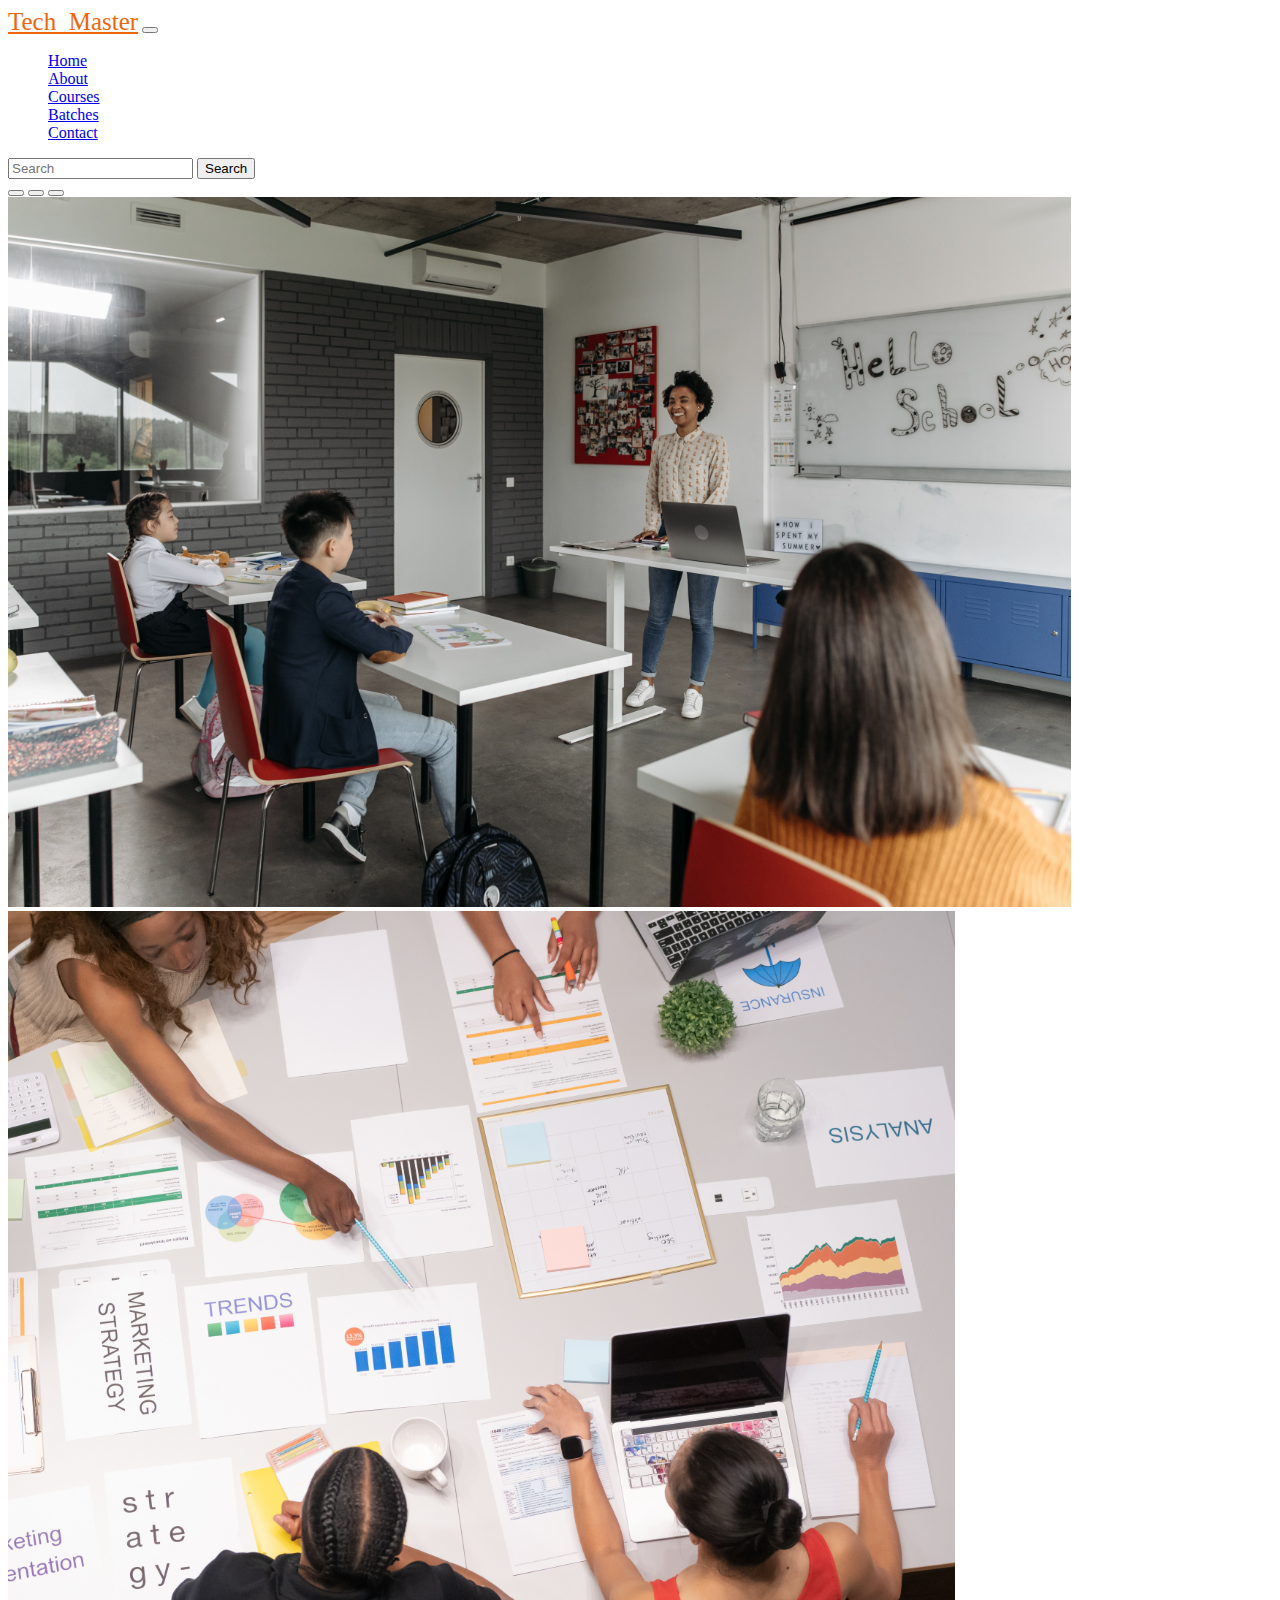
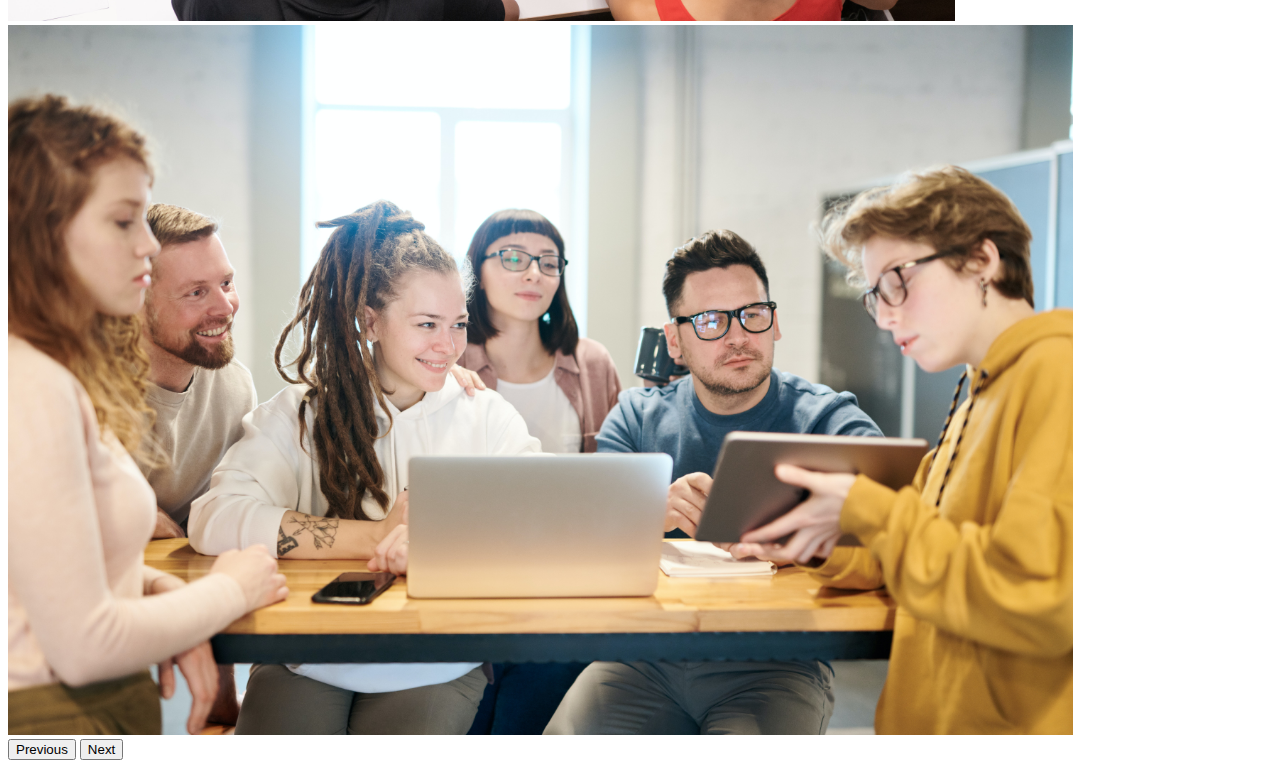
<file: index.html>
<!DOCTYPE html>
<html lang="en">
<head>
    <meta charset="UTF-8">
    <meta http-equiv="X-UA-Compatible" content="IE=edge">
    <meta name="viewport" content="width=device-width, initial-scale=1.0">
    <link href="https://cdn.jsdelivr.net/npm/bootstrap@5.0.2/dist/css/bootstrap.min.css" rel="stylesheet" integrity="sha384-EVSTQN3/azprG1Anm3QDgpJLIm9Nao0Yz1ztcQTwFspd3yD65VohhpuuCOmLASjC" crossorigin="anonymous">
    <link rel="icon" type="image/x-icon" href="logo.jpg">
    <link rel="stylesheet" href="style.css">
    <title>Teach-Master</title>
</head>
<body>
    <nav class="navbar navbar-expand-lg navbar-dark bg-dark" >
        <div class="container-fluid">
          <a class="navbar-brand" style="font-size: 25px; color: rgb(239, 102, 10);" href="/Home/index.html">Tech_Master</a>
          <button class="navbar-toggler" type="button" data-bs-toggle="collapse" data-bs-target="#navbarSupportedContent" aria-controls="navbarSupportedContent" aria-expanded="false" aria-label="Toggle navigation">
            <span class="navbar-toggler-icon"></span>
          </button>
          <div class="collapse navbar-collapse" id="navbarSupportedContent">
            <ul class="navbar-nav me-auto mb-2 mb-lg-0">
              <li class="nav-item">
                <a class="nav-link active" aria-current="page" href="/Home/index.html">Home</a>
              </li>
              <li class="nav-item">
                <a class="nav-link active" aria-current="page" href="/About/about.html">About</a>
              </li>
              <li class="nav-item">
                <a class="nav-link active" aria-current="page" href="/Courses/courses.html">Courses</a>
              </li>
                
              <li class="nav-item">
                <a class="nav-link active" aria-current="page" href="/Batches/batches.html">Batches</a>
              </li>
              <li class="nav-item">
                <a class="nav-link active" aria-current="page" href="/Contact/contact.html">Contact</a>
              </li>
            </ul>
            <form class="d-flex">
              <input class="form-control me-2" type="search" placeholder="Search" aria-label="Search">
              <button class="btn btn-outline-success" type="submit">Search</button>
            </form>
          </div>
        </div>
      </nav>






      <div id="carouselExampleCaptions" class="carousel slide" >
        <div class="carousel-indicators" style="transition: 0.6s;">
          <button type="button" data-bs-target="#carouselExampleCaptions" data-bs-slide-to="0" class="active" aria-current="true" aria-label="Slide 1"></button>
          <button type="button" data-bs-target="#carouselExampleCaptions" data-bs-slide-to="1" aria-label="Slide 2"></button>
          <button type="button" data-bs-target="#carouselExampleCaptions" data-bs-slide-to="2" aria-label="Slide 3"></button>
        </div>
        <div class="carousel-inner">
          <div class="carousel-item active">
            <img src="1.jpg" class="d-block w-100" alt="..." style="height: 710px;">
            <div class="carousel-caption d-none d-md-block">
              
            </div>
          </div>
          <div class="carousel-item">
            <img src="2.jpg" class="d-block w-100" alt="..." style="height: 710px;">
            <div class="carousel-caption d-none d-md-block">
              
            </div>
          </div>
          <div class="carousel-item">
            <img src="3.jpg" class="d-block w-100" alt="..." style="height: 710px;">
            <div class="carousel-caption d-none d-md-block">
              
            </div>
          </div>
        </div>
        <button class="carousel-control-prev" type="button" data-bs-target="#carouselExampleCaptions" data-bs-slide="prev">
          <span class="carousel-control-prev-icon" aria-hidden="true"></span>
          <span class="visually-hidden">Previous</span>
        </button>
        <button class="carousel-control-next" type="button" data-bs-target="#carouselExampleCaptions" data-bs-slide="next">
          <span class="carousel-control-next-icon" aria-hidden="true"></span>
          <span class="visually-hidden">Next</span>
        </button>
      </div>






      


























    
    <script src="https://cdn.jsdelivr.net/npm/bootstrap@5.0.2/dist/js/bootstrap.bundle.min.js" integrity="sha384-MrcW6ZMFYlzcLA8Nl+NtUVF0sA7MsXsP1UyJoMp4YLEuNSfAP+JcXn/tWtIaxVXM" crossorigin="anonymous"></script>
</body>
</html>
</file>
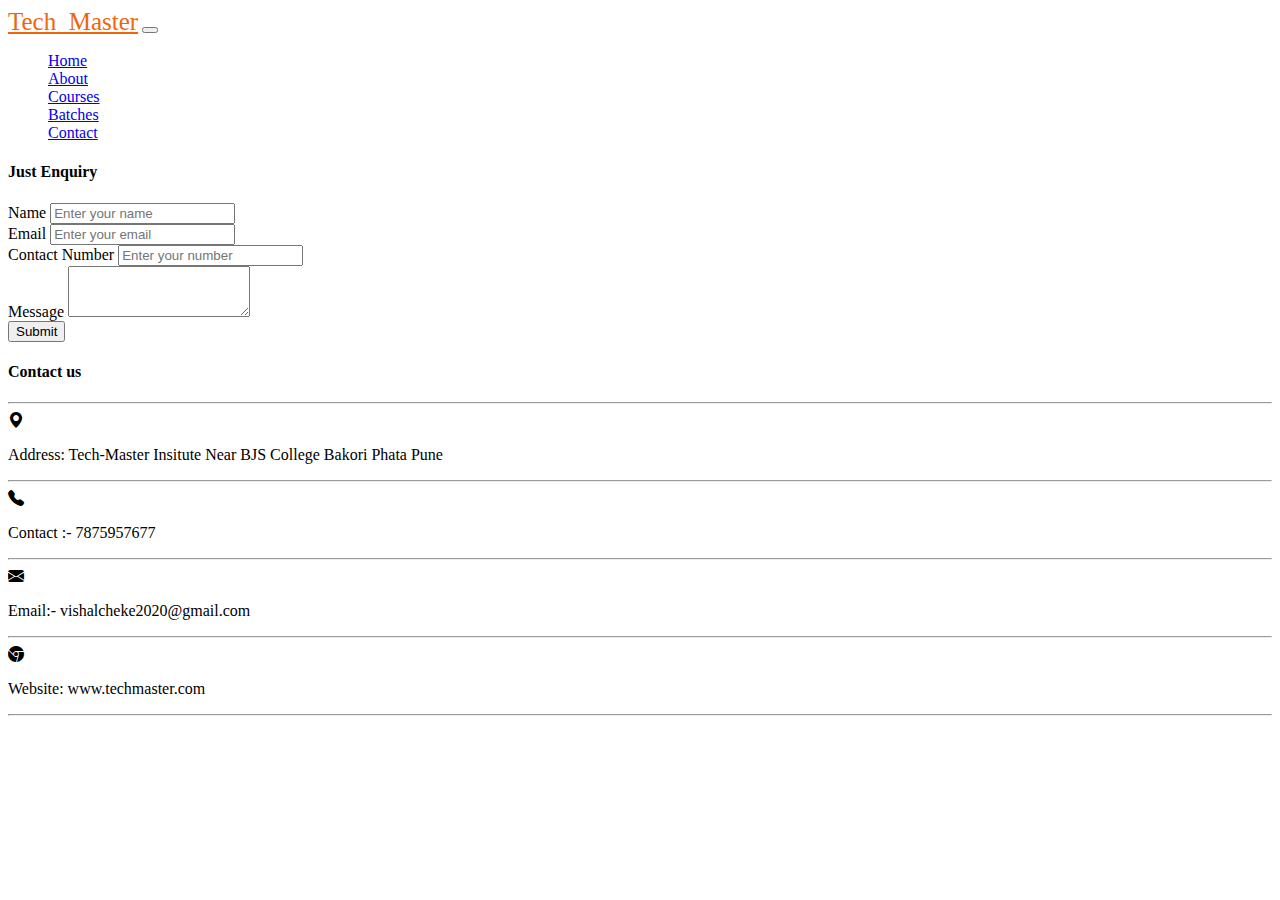
<file: contact.html>
<!doctype html>
<html lang="en">
  <head>
    
    <meta charset="utf-8">
    <meta name="viewport" content="width=device-width, initial-scale=1">

    
    <link href="https://cdn.jsdelivr.net/npm/bootstrap@5.0.2/dist/css/bootstrap.min.css" rel="stylesheet" integrity="sha384-EVSTQN3/azprG1Anm3QDgpJLIm9Nao0Yz1ztcQTwFspd3yD65VohhpuuCOmLASjC" crossorigin="anonymous">
    <link href="./style.css" rel="stylesheet" >
    <link rel="icon" type="image/x-icon" href="/Home/logo.jpg">
    <link rel="stylesheet" href="https://cdn.jsdelivr.net/npm/bootstrap-icons@1.9.1/font/bootstrap-icons.css">
    <title>Teach-Master</title>
  </head>
  <body>
    
    <nav class="navbar navbar-expand-lg navbar-dark bg-dark" >
      
      <div class="container-fluid">
        <a class="navbar-brand" style="font-size: 25px; color: rgb(239, 102, 10);" href="/Home/index.html">Tech_Master</a>
        <button class="navbar-toggler" type="button" data-bs-toggle="collapse" data-bs-target="#navbarSupportedContent" aria-controls="navbarSupportedContent" aria-expanded="false" aria-label="Toggle navigation">
          <span class="navbar-toggler-icon"></span>
        </button>
        <div class="collapse navbar-collapse" id="navbarSupportedContent">
          <ul class="navbar-nav me-auto mb-2 mb-lg-0">
            <li class="nav-item">
              <a class="nav-link active" aria-current="page" href="/Home/index.html">Home</a>
            </li>
            <li class="nav-item">
              <a class="nav-link active" aria-current="page" href="/About/about.html">About</a>
            </li>
            <li class="nav-item">
              <a class="nav-link active" aria-current="page" href="/Courses/courses.html">Courses</a>
            </li>
              
            <li class="nav-item">
              <a class="nav-link active" aria-current="page" href="/Batches/batches.html">Batches</a>
            </li>
            <li class="nav-item">
              <a class="nav-link active" aria-current="page" href="/Contact/contact.html">Contact</a>
            </li>
          </ul>
          <!-- <form class="d-flex">
            <input class="form-control me-2" type="search" placeholder="Search" aria-label="Search">
            <button class="btn btn-outline-success" type="submit" style=>Search</button>
          </form> -->
        </div>
      </div>
    </nav>
    <div class="container">
        <div class="row">
            <div class="col-md-7">
              <h4>Just Enquiry</h4>
                <div class="mb-3">
                    <label for="formGroupExampleInput" class="form-label" >Name</label>
                    <input type="text" class="form-control" id="formGroupExampleInput" placeholder="Enter your name" required>
                  </div>
                  <div class="mb-3">
                    <label for="formGroupExampleInput2" class="form-label">Email</label>
                    <input type="text" class="form-control" id="formGroupExampleInput2" placeholder="Enter your email" required>
                  </div>
                  <div class="mb-3">
                    <label for="formGroupExampleInput2" class="form-label">Contact Number</label>
                    <input type="text" class="form-control" id="formGroupExampleInput2" placeholder="Enter your number" required>
                  </div>
                  <div class="mb-3">
                    <label for="exampleFormControlTextarea1" class="form-label">Message</label>
                    <textarea class="form-control" id="exampleFormControlTextarea1" rows="3" required></textarea>
                  </div>
                  <button class="btn btn-primary">Submit</button>
            </div>
            <div class="col-md-5 ">
              <h4>Contact us</h4><hr>
              <div class="mt-4">
                  <div class="d-flex">
                    <i class="bi bi-geo-alt-fill"></i>
                    <p >Address: Tech-Master Insitute Near BJS College Bakori Phata  Pune</p>
                  </div><hr>
                  <div class="d-flex">
                    <i class="bi bi-telephone-fill"></i>
                    <p>Contact :- 7875957677</p>
                  </div><hr>
                  <div class="d-flex">
                    <i class="bi bi-envelope-fill"></i>
                    <p>Email:- vishalcheke2020@gmail.com</p>
                  </div><hr>
                  <div class="d-flex">
                    <i class="bi bi-browser-chrome"></i>
                    <p>Website: www.techmaster.com</p>
                  </div><hr>
              </div>
            </div>
        </div>
    </div>
    
    <script src="https://cdn.jsdelivr.net/npm/bootstrap@5.0.2/dist/js/bootstrap.bundle.min.js" integrity="sha384-MrcW6ZMFYlzcLA8Nl+NtUVF0sA7MsXsP1UyJoMp4YLEuNSfAP+JcXn/tWtIaxVXM" crossorigin="anonymous"></script>

   
  </body>
</html>















































      <script src="https://cdn.jsdelivr.net/npm/bootstrap@5.3.0-alpha1/dist/js/bootstrap.bundle.min.js" integrity="sha384-w76AqPfDkMBDXo30jS1Sgez6pr3x5MlQ1ZAGC+nuZB+EYdgRZgiwxhTBTkF7CXvN" crossorigin="anonymous"></script>
</body>
</html>
</file>
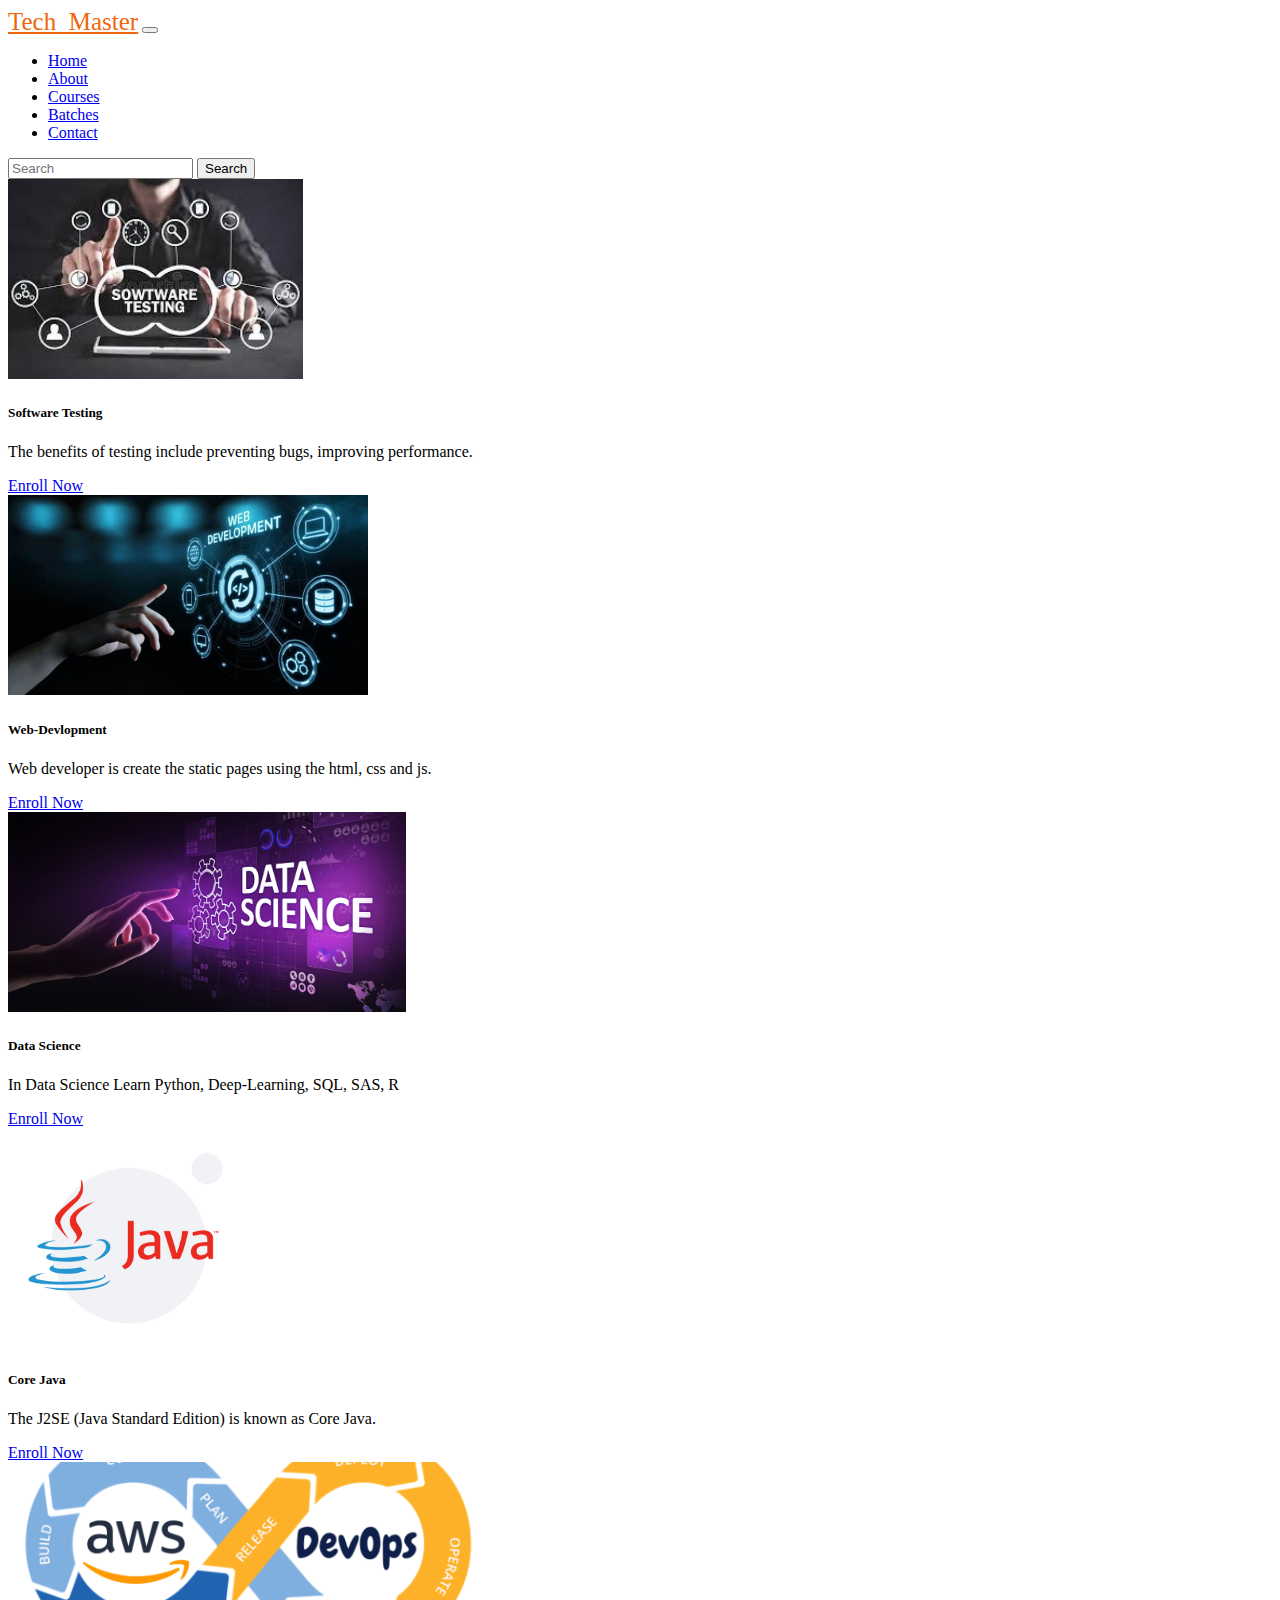
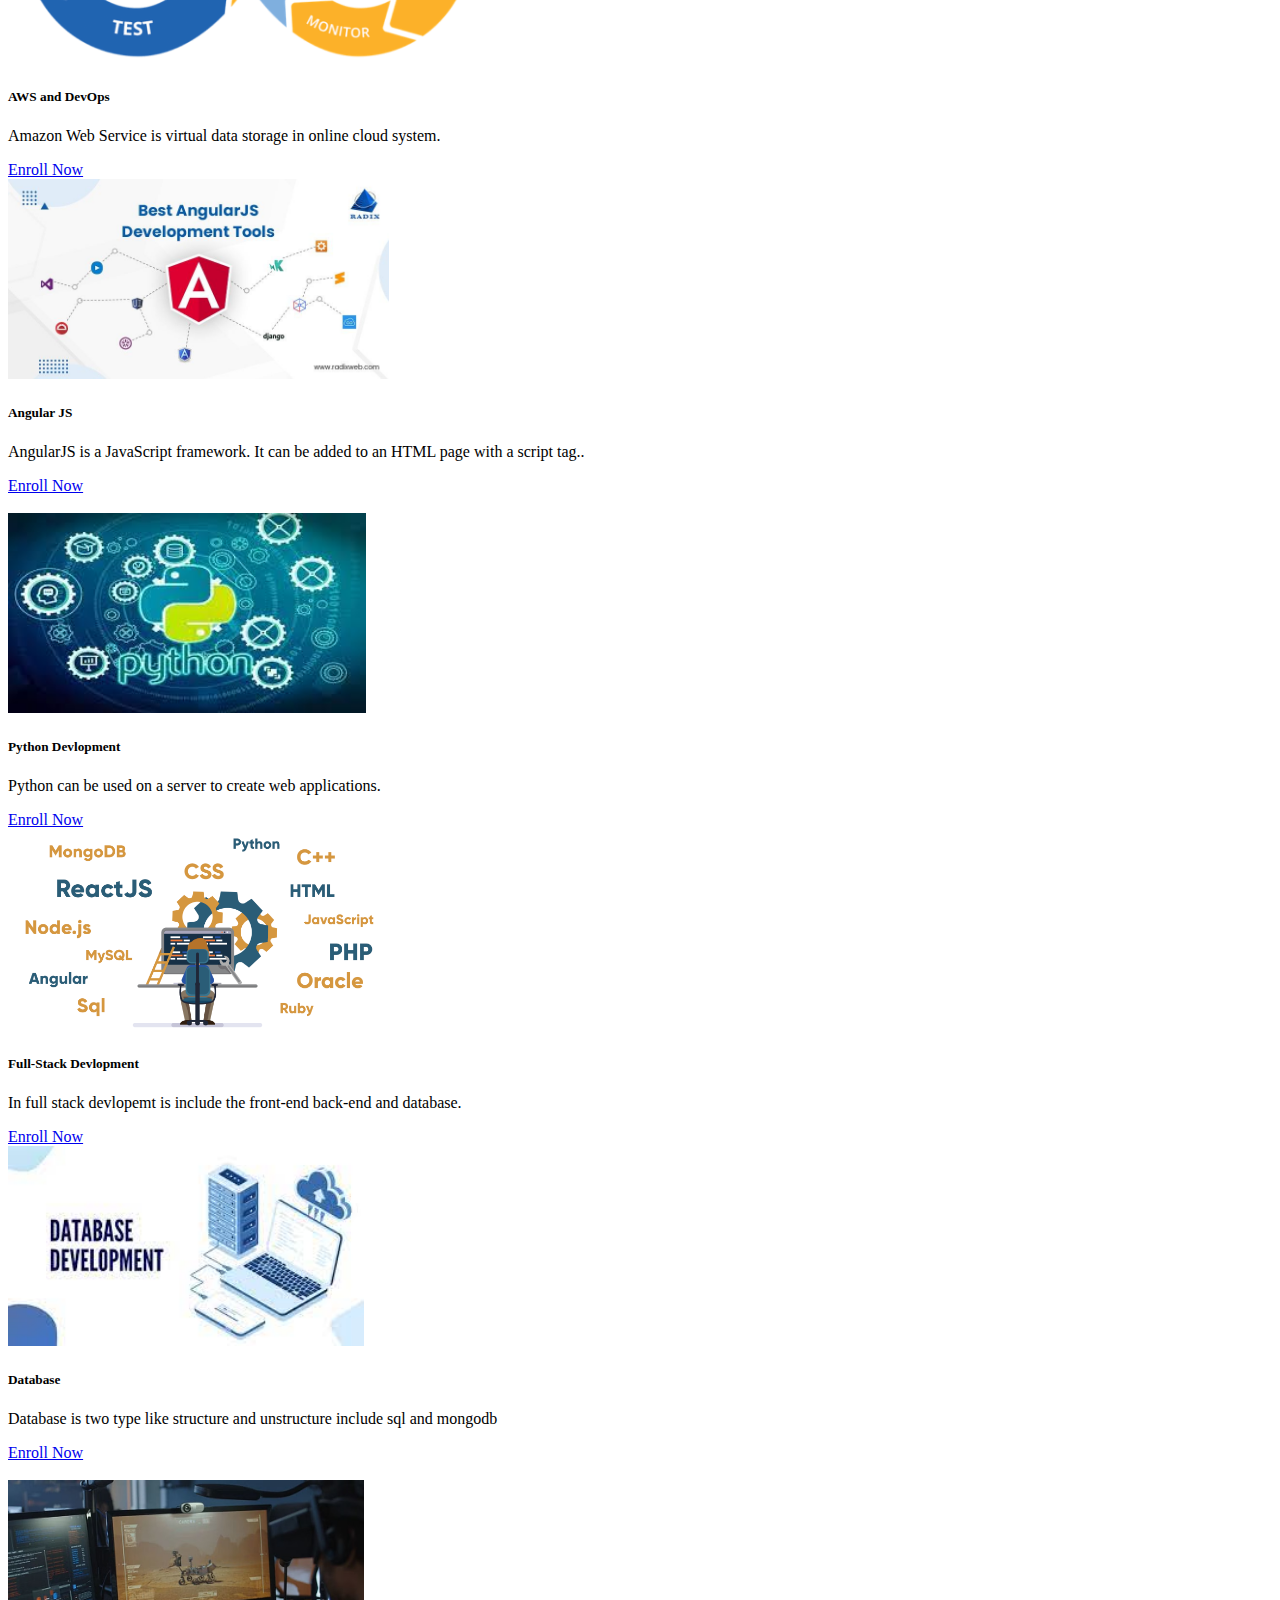
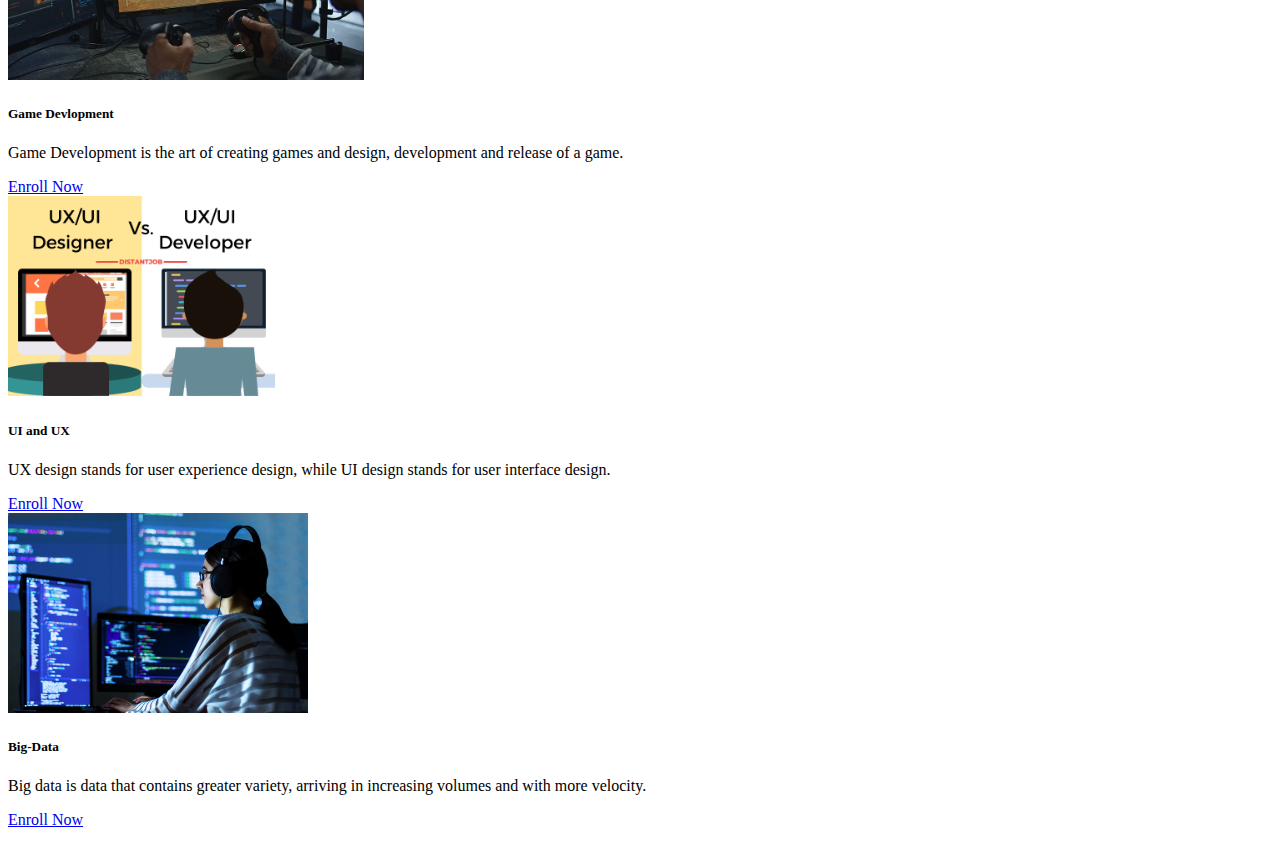
<file: courses.html>
<!DOCTYPE html>
<html lang="en">
<head>
    <meta charset="UTF-8">
    <meta http-equiv="X-UA-Compatible" content="IE=edge">
    <meta name="viewport" content="width=device-width, initial-scale=1.0">
    <link href="https://cdn.jsdelivr.net/npm/bootstrap@5.0.2/dist/css/bootstrap.min.css" rel="stylesheet" integrity="sha384-EVSTQN3/azprG1Anm3QDgpJLIm9Nao0Yz1ztcQTwFspd3yD65VohhpuuCOmLASjC" crossorigin="anonymous">
    <link rel="icon" type="image/x-icon" href="/Home/logo.jpg">
    <title>Teach-Master</title>
</head>
<body>
  <nav class="navbar navbar-expand-lg navbar-dark bg-dark" >
    <div class="container-fluid">
      <a class="navbar-brand" style="font-size: 25px; color: rgb(239, 102, 10);" href="/Home/index.html">Tech_Master</a>
      <button class="navbar-toggler" type="button" data-bs-toggle="collapse" data-bs-target="#navbarSupportedContent" aria-controls="navbarSupportedContent" aria-expanded="false" aria-label="Toggle navigation">
        <span class="navbar-toggler-icon"></span>
      </button>
      <div class="collapse navbar-collapse" id="navbarSupportedContent">
        <ul class="navbar-nav me-auto mb-2 mb-lg-0">
          <li class="nav-item">
            <a class="nav-link active" aria-current="page" href="/Home/index.html">Home</a>
          </li>
          <li class="nav-item">
            <a class="nav-link active" aria-current="page" href="/About/about.html">About</a>
          </li>
          <li class="nav-item">
            <a class="nav-link active" aria-current="page" href="/Courses/courses.html">Courses</a>
          </li>
            
          <li class="nav-item">
            <a class="nav-link active" aria-current="page" href="/Batches/batches.html">Batches</a>
          </li>
          <li class="nav-item">
            <a class="nav-link active" aria-current="page" href="/Contact/contact.html">Contact</a>
          </li>
        </ul>
        <form class="d-flex">
          <input class="form-control me-2" type="search" placeholder="Search" aria-label="Search">
          <button class="btn btn-outline-success" type="submit">Search</button>
        </form>
      </div>
    </div>
  </nav>

  
    <div class="container">
        <div class="row">
            <div class="col-sm-4">
                <div class="card" >
                    <img src="software.jpeg" class="card-img-top" alt="..." style="height: 200px;">
                    <div class="card-body">
                      <h5 class="card-title">Software Testing</h5>
                      <p class="card-text">The benefits of testing include preventing bugs,  improving performance.</p>
                      <a href="#" class="btn btn-primary">Enroll Now</a>
                    </div>
                  </div>
            </div>
            <div class="col-sm-4">
                <div class="card" >
                    <img src="webdevlopment.jpg" class="card-img-top" alt="..." style="height: 200px;">
                    <div class="card-body">
                      <h5 class="card-title">Web-Devlopment</h5>
                      <p class="card-text">Web developer is create the static pages using the html, css and js.</p>
                      <a href="#" class="btn btn-primary">Enroll Now</a>
                    </div>
                  </div>
            </div>
            <div class="col-sm-4">
                <div class="card">
                    <img src="data scient.jpg" class="card-img-top" alt="..." style="height: 200px;">
                    <div class="card-body">
                      <h5 class="card-title">Data Science</h5>
                      <p class="card-text">In Data Science Learn Python, Deep-Learning, SQL, SAS, R</p>
                      <a href="#" class="btn btn-primary">Enroll Now</a>
                    </div>
                  </div> <br>
                  

            </div>
        </div>
    </div>
    <div class="container">
        <div class="row">
            <div class="col-sm-4">
                <div class="card" >
                    <img src="java.png" class="card-img-top" alt="..." style="height: 200px;">
                    <div class="card-body">
                      <h5 class="card-title">Core Java</h5>
                      <p class="card-text">The J2SE (Java Standard Edition) is known as Core Java.</p>
                      <a href="#" class="btn btn-primary">Enroll Now</a>
                    </div>
                  </div>
            </div>
            <div class="col-sm-4">
                <div class="card" >
                    <img src="aws.webp" class="card-img-top" alt="..." style="height: 200px;">
                    <div class="card-body">
                      <h5 class="card-title">AWS and DevOps</h5>
                      <p class="card-text">Amazon Web Service is virtual data storage in online cloud system.</p>
                      <a href="#" class="btn btn-primary">Enroll Now</a>
                    </div>
                  </div>
            </div>
            <div class="col-sm-4">
                <div class="card">
                    <img src="angular.jpg" class="card-img-top" alt="..." style="height: 200px;">
                    <div class="card-body">
                      <h5 class="card-title">Angular JS</h5>
                      <p class="card-text">AngularJS is a JavaScript framework. It can be added to an HTML page with a script tag..</p>
                      <a href="#" class="btn btn-primary">Enroll Now</a>
                    </div>
                  </div> <br>
                  

            </div>
        </div>
    </div>
    <div class="container">
        <div class="row">
            <div class="col-sm-4">
                <div class="card" >
                    <img src="python.jpeg" class="card-img-top" alt="..." style="height: 200px;">
                    <div class="card-body">
                      <h5 class="card-title">Python Devlopment</h5>
                      <p class="card-text">Python can be used on a server to create web applications.</p>
                      <a href="#" class="btn btn-primary">Enroll Now</a>
                    </div>
                  </div>
            </div>
            <div class="col-sm-4">
                <div class="card" >
                    <img src="full stack.png" class="card-img-top" alt="..." style="height: 200px;">
                    <div class="card-body">
                      <h5 class="card-title">Full-Stack Devlopment</h5>
                      <p class="card-text">In full stack devlopemt is include the front-end back-end and database.</p>
                      <a href="#" class="btn btn-primary">Enroll Now</a>
                    </div>
                  </div>
            </div>
            <div class="col-sm-4">
                <div class="card">
                    <img src="database.jpeg" class="card-img-top" alt="..." style="height: 200px;">
                    <div class="card-body">
                      <h5 class="card-title">Database</h5>
                      <p class="card-text">Database is two type like structure and unstructure include sql and mongodb</p>
                      <a href="#" class="btn btn-primary">Enroll Now</a>
                    </div>
                  </div> <br>
                  

            </div>
        </div>
    </div>
    <div class="container">
        <div class="row">
            <div class="col-sm-4">
                <div class="card" >
                    <img src="game.avif" class="card-img-top" alt="..." style="height: 200px;">
                    <div class="card-body">
                      <h5 class="card-title">Game Devlopment</h5>
                      <p class="card-text">Game Development is the art of creating games and design, development and release of a game. </p>
                      <a href="#" class="btn btn-primary">Enroll Now</a>
                    </div>
                  </div>
            </div>
            <div class="col-sm-4">
                <div class="card" >
                    <img src="ui ux.png" class="card-img-top" alt="..." style="height: 200px;">
                    <div class="card-body">
                      <h5 class="card-title">UI and UX</h5>
                      <p class="card-text">UX design stands for user experience design, while UI design stands for user interface design.</p>
                      <a href="#" class="btn btn-primary">Enroll Now</a>
                    </div>
                  </div>
            </div>
            <div class="col-sm-4">
                <div class="card">
                    <img src="big data.jpg" class="card-img-top" alt="..." style="height: 200px;">
                    <div class="card-body">
                      <h5 class="card-title">Big-Data</h5>
                      <p class="card-text">Big data is data that contains greater variety, arriving in increasing volumes and with more velocity. </p>
                      <a href="#" class="btn btn-primary">Enroll Now</a>
                    </div>
                  </div> <br>
                  

            </div>
        </div>
    </div>
    















































    <script src="https://cdn.jsdelivr.net/npm/bootstrap@5.0.2/dist/js/bootstrap.bundle.min.js" integrity="sha384-MrcW6ZMFYlzcLA8Nl+NtUVF0sA7MsXsP1UyJoMp4YLEuNSfAP+JcXn/tWtIaxVXM" crossorigin="anonymous"></script>
</body>
</html>
</file>
<file: style.css>
nav{
    color: white;
}
.carousel-inner .carousel-item {
    transition: -webkit-transform 2s ease;
    transition: transform 2s ease;
    transition: transform 2s ease, -webkit-transform 2s ease;
  }
</file>
